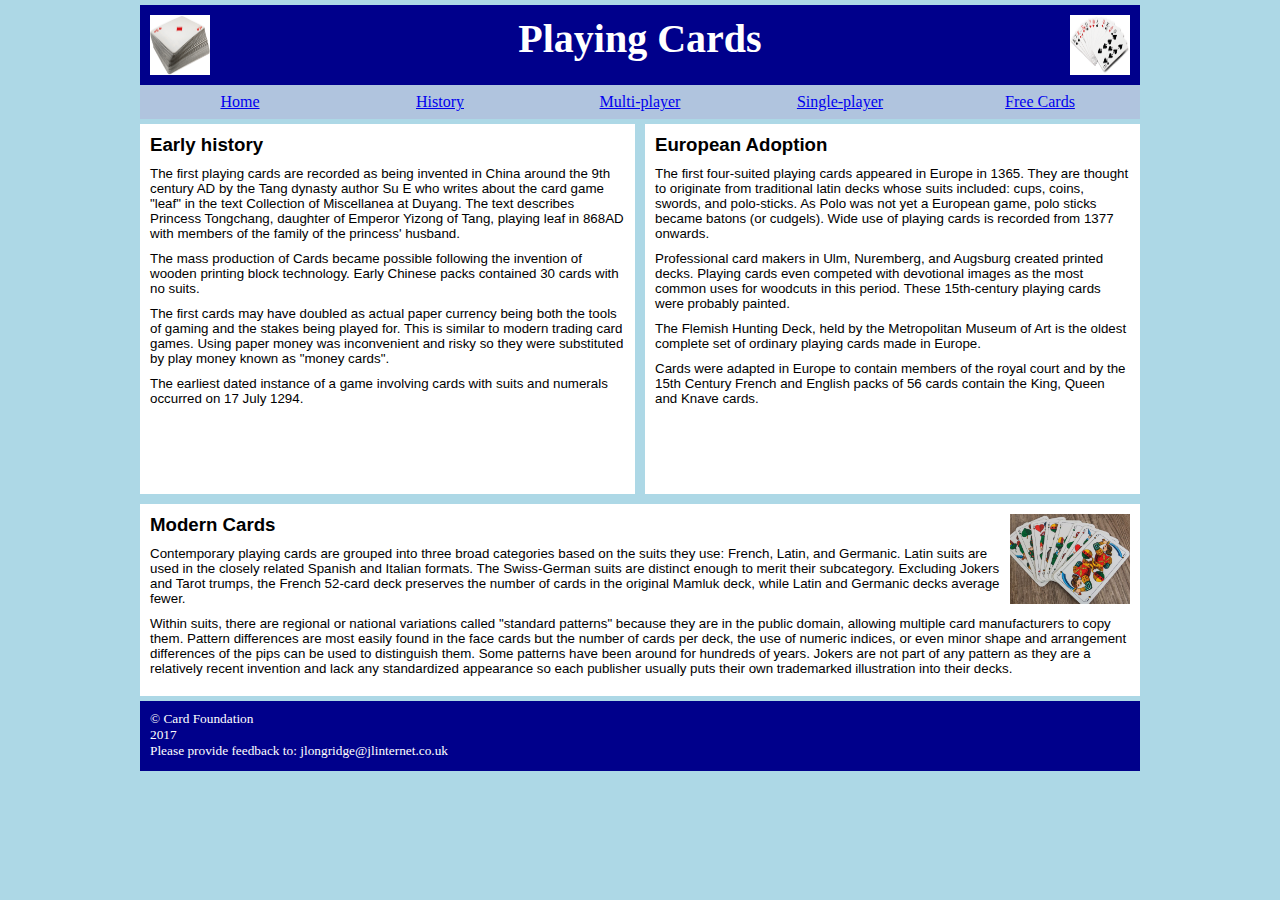
<file: HTML/history.html>
<!DOCTYPE html>
<html>

<head>
<title>History</title>
<link rel="stylesheet" type="text/css" href="../CSS/styles.css">
</head>

<body>

<!-- Page Header -->
<header>
<img class="imageBannerLeft" src="../images/bannerCardsLeft.png">
<img class="imageBannerRight" src="../images/bannerCardsRight.png">
<h1>Playing Cards</h1>

</header>

<!-- Navigation Bar -->
<nav>
<ul>
<li><a href="home.html">Home</a></li>
<li><a href="history.html">History</a></li>
<li><a href="multi.html">Multi-player</a></li>
<li><a href="single.html">Single-player</a></li>
<li><a href="register.html">Free Cards</a></li>
</ul>
</nav>

<!-- The main content of the page -->
<main>
<section class ="earlyhistory">
<h2>Early history</h2>
<p>The first playing cards are recorded as being invented in China around the 9th century AD by the Tang dynasty author Su E who writes about the card game "leaf" in the text Collection of Miscellanea at Duyang.  The text describes Princess Tongchang, daughter of Emperor Yizong of Tang, playing leaf in 868AD with members of the family of the princess' husband.</p>
<p>The mass production of Cards became possible following the invention of wooden printing block technology.  Early Chinese packs contained 30 cards with no suits.</p>
<p>The first cards may have doubled as actual paper currency being both the tools of gaming and the stakes being played for.  This is similar to modern trading card games. Using paper money was inconvenient and risky so they were substituted by play money known as "money cards".</p>
<p>The earliest dated instance of a game involving cards with suits and numerals occurred on 17 July 1294.</p>
</section>

<section class= "europeadoption">
<h2>European Adoption</h2>
<p>The first four-suited playing cards appeared in Europe in 1365.  They are thought to originate from traditional latin decks whose suits included: cups, coins, swords, and polo-sticks.  As Polo was not yet a European game, polo sticks became batons (or cudgels).  Wide use of playing cards is recorded from 1377 onwards.</p>
<p>Professional card makers in Ulm, Nuremberg, and Augsburg created printed decks. Playing cards even competed with devotional images as the most common uses for woodcuts in this period. These 15th-century playing cards were probably painted.</p>
<p>The Flemish Hunting Deck, held by the Metropolitan Museum of Art is the oldest complete set of ordinary playing cards made in Europe.</p>
<p>Cards were adapted in Europe to contain members of the royal court and by the 15th Century French and English packs of 56 cards contain the King, Queen and Knave cards.</p>
</section>

<section class = "moderncards">
<img class="imageCardsRight" src="../images/germanPlayingCards.jpg">
<h2>Modern Cards</h2>
<p>Contemporary playing cards are grouped into three broad categories based on the suits they use: French, Latin, and Germanic. Latin suits are used in the closely related Spanish and Italian formats. The Swiss-German suits are distinct enough to merit their subcategory. Excluding Jokers and Tarot trumps, the French 52-card deck preserves the number of cards in the original Mamluk deck, while Latin and Germanic decks average fewer.</p>
<p>Within suits, there are regional or national variations called "standard patterns" because they are in the public domain, allowing multiple card manufacturers to copy them. Pattern differences are most easily found in the face cards but the number of cards per deck, the use of numeric indices, or even minor shape and arrangement differences of the pips can be used to distinguish them. Some patterns have been around for hundreds of years. Jokers are not part of any pattern as they are a relatively recent invention and lack any standardized appearance so each publisher usually puts their own trademarked illustration into their decks. </p>
</section>



</main>

<!-- Page Footer -->
<footer>
<p> &copy; Card Foundation <br> 2017 <br> Please provide feedback to: jlongridge@jlinternet.co.uk </p>
</footer>

</body>
</html>
</file>
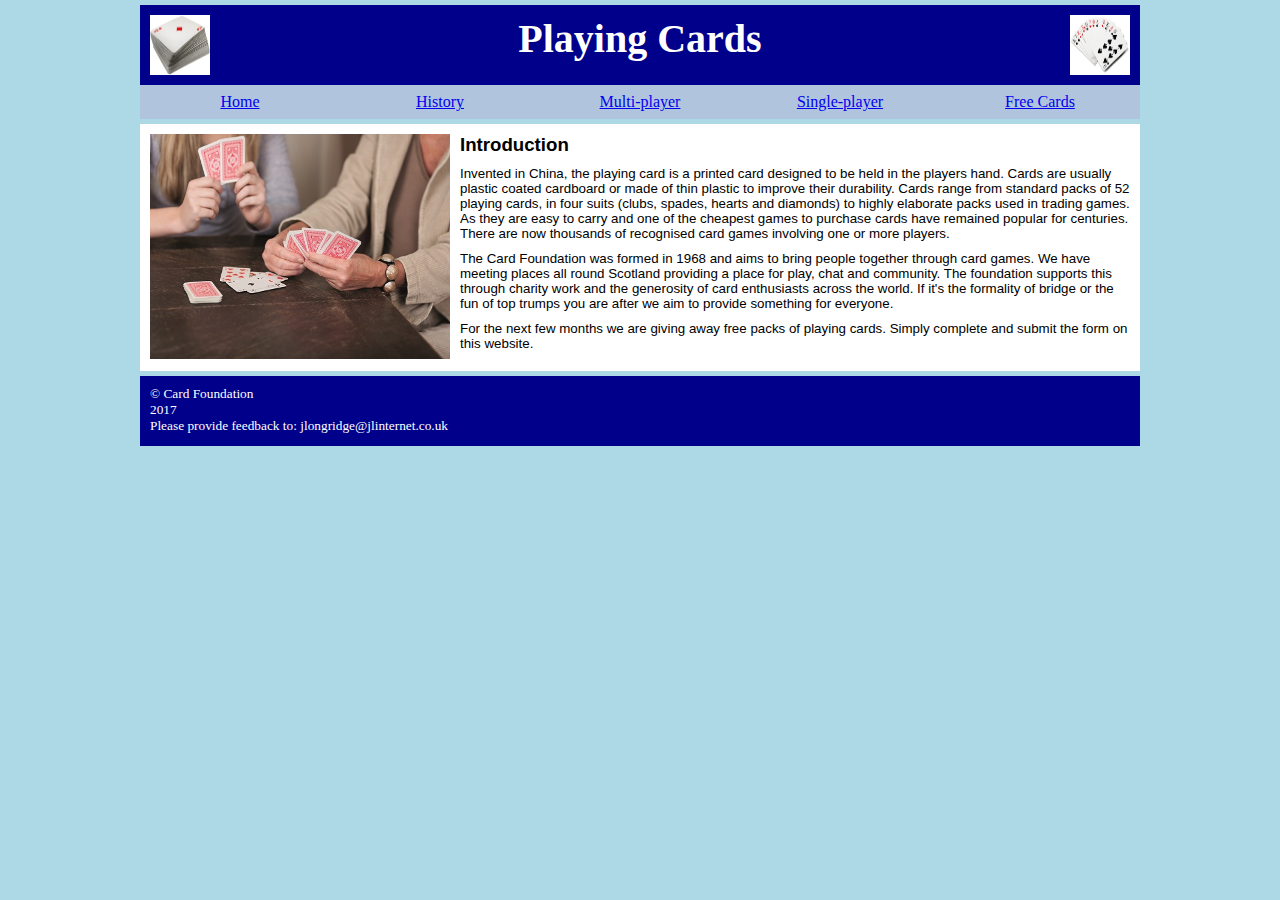
<file: HTML/home.html>
<!DOCTYPE html>
<html>

<head>
<title>Home Page</title>
<link rel="stylesheet" type="text/css" href="../CSS/styles.css">
</head>

<body>

<!-- Page Header -->
<header>
<img class="imageBannerLeft" src="../images/bannerCardsLeft.png">
<img class="imageBannerRight" src="../images/bannerCardsRight.png">
<h1>Playing Cards</h1>

</header>

<!-- Navigation Bar -->
<nav>
<ul>
<li><a href="home.html">Home</a></li>
<li><a href="history.html">History</a></li>
<li><a href="multi.html">Multi-player</a></li>
<li><a href="single.html">Single-player</a></li>
<li><a href="register.html">Free Cards</a></li>
</ul>
</nav>

<!-- The main content of the page -->
<main>

<section>
<img class="imageLargeLeft" src="../images/femaleCardPlayers.jpg">
<h2>Introduction</h2>
<p>
Invented in China, the playing card is a printed card designed to be held in the players hand.  Cards are usually plastic coated cardboard or made of thin plastic to improve their durability.  Cards range from standard packs of 52 playing cards, in four suits (clubs, spades, hearts and diamonds) to highly elaborate packs used in trading games.  As they are easy to carry and one of the cheapest games to purchase cards have remained popular for centuries.  There are now thousands of recognised card games involving one or more players.
</p>
<p>
The Card Foundation was formed in 1968 and aims to bring people together through card games.  We have meeting places all round Scotland providing a place for play, chat and community.  The foundation supports this through charity work and the generosity of card enthusiasts across the world.  If it's the formality of bridge or the fun of top trumps you are after we aim to provide something for everyone.
</p>
<p>
For the next few months we are giving away free packs of playing cards.  Simply complete and submit the form on this website.
</p>
</section>

</main>

<!-- Page Footer -->
<footer>
<p> &copy; Card Foundation <br> 2017 <br> Please provide feedback to: jlongridge@jlinternet.co.uk </p>
</footer>

</body>
</html>
</file>
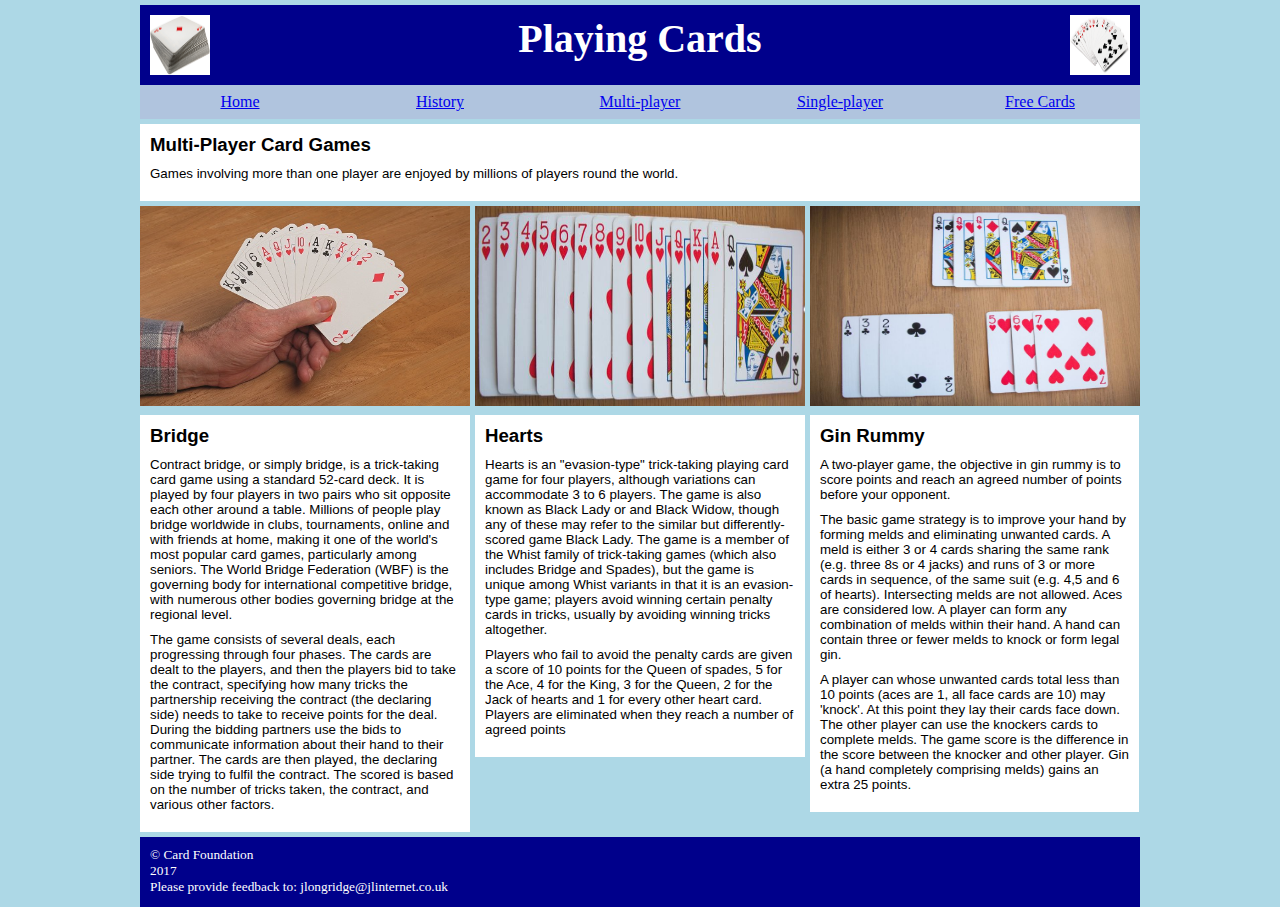
<file: HTML/multi.html>
<!DOCTYPE html>
<html>

<head>
<title>Multi-Player</title>
<link rel="stylesheet" type="text/css" href="../CSS/styles.css">
</head>

<body>

<!-- Page Header -->
<header>
<img class="imageBannerLeft" src="../images/bannerCardsLeft.png">
<img class="imageBannerRight" src="../images/bannerCardsRight.png">
<h1>Playing Cards</h1>

</header>

<!-- Navigation Bar -->
<nav>
<ul>
<li><a href="home.html">Home</a></li>
<li><a href="history.html">History</a></li>
<li><a href="multi.html">Multi-player</a></li>
<li><a href="single.html">Single-player</a></li>
<li><a href="register.html">Free Cards</a></li>
</ul>
</nav>

<!-- The main content of the page -->
<main>
<section>
<h2>Multi-Player Card Games</h2>
<p>Games involving more than one player are enjoyed by millions of players round the world.</p>
</section>

<div class="firstTwoColumns">
<img class="multiPhotos" src="../images/bridge.JPG">
<section>
<h2>Bridge</h2>
<p>Contract bridge, or simply bridge, is a trick-taking card game using a standard 52-card deck. It is played by four players in two pairs who sit opposite each other around a table. Millions of people play bridge worldwide in clubs, tournaments, online and with friends at home, making it one of the world's most popular card games, particularly among seniors. The World Bridge Federation (WBF) is the governing body for international competitive bridge, with numerous other bodies governing bridge at the regional level.</p>
<p>The game consists of several deals, each progressing through four phases. The cards are dealt to the players, and then the players bid to take the contract, specifying how many tricks the partnership receiving the contract (the declaring side) needs to take to receive points for the deal. During the bidding partners use the bids to communicate information about their hand to their partner. The cards are then played, the declaring side trying to fulfil the contract. The scored is based on the number of tricks taken, the contract, and various other factors. </p>
</section>
</div>

<div class="firstTwoColumns">
<img class="multiPhotos" src="../images/hearts.jpg">
<section class="fourGameSections">

<h2>Hearts </h2>
<p>Hearts is an "evasion-type" trick-taking playing card game for four players, although variations can accommodate 3 to 6 players. The game is also known as Black Lady or and Black Widow, though any of these may refer to the similar but differently-scored game Black Lady. The game is a member of the Whist family of trick-taking games (which also includes Bridge and Spades), but the game is unique among Whist variants in that it is an evasion-type game; players avoid winning certain penalty cards in tricks, usually by avoiding winning tricks altogether.</p>
<p>Players who fail to avoid the penalty cards are given a score of 10 points for the Queen of spades, 5 for the Ace, 4 for the King, 3 for the Queen, 2 for the Jack of hearts and 1 for every other heart card.  Players are eliminated when they reach a number of agreed points</p>
</section>
</div>

<div class="thirdColumn">
<img class="multiPhotos" src="../images/ginRummy.jpg">
<section class="fourGameSections">

<h2>Gin Rummy</h2>
<p>A two-player game, the objective in gin rummy is to score points and reach an agreed number of points before your opponent.</p>
<p>The basic game strategy is to improve your hand by forming melds and eliminating unwanted cards. A meld is either 3 or 4 cards sharing the same rank (e.g. three 8s or 4 jacks) and runs of 3 or more cards in sequence, of the same suit (e.g. 4,5 and 6 of hearts).  Intersecting melds are not allowed. Aces are considered low. A player can form any combination of melds within their hand. A hand can contain three or fewer melds to knock or form legal gin.</p>
<p>A player can whose unwanted cards total less than 10 points (aces are 1, all face cards are 10) may 'knock'.  At this point they lay their cards face down.  The other player can use the knockers cards to complete melds.  The game score is the difference in the score between the knocker and other player.  Gin (a hand completely comprising melds) gains an extra 25 points.</p>
</section>
</div>



</main>

<!-- Page Footer -->
<footer>
<p> &copy; Card Foundation <br> 2017 <br> Please provide feedback to: jlongridge@jlinternet.co.uk </p>
</footer>

</body>
</html>
</file>
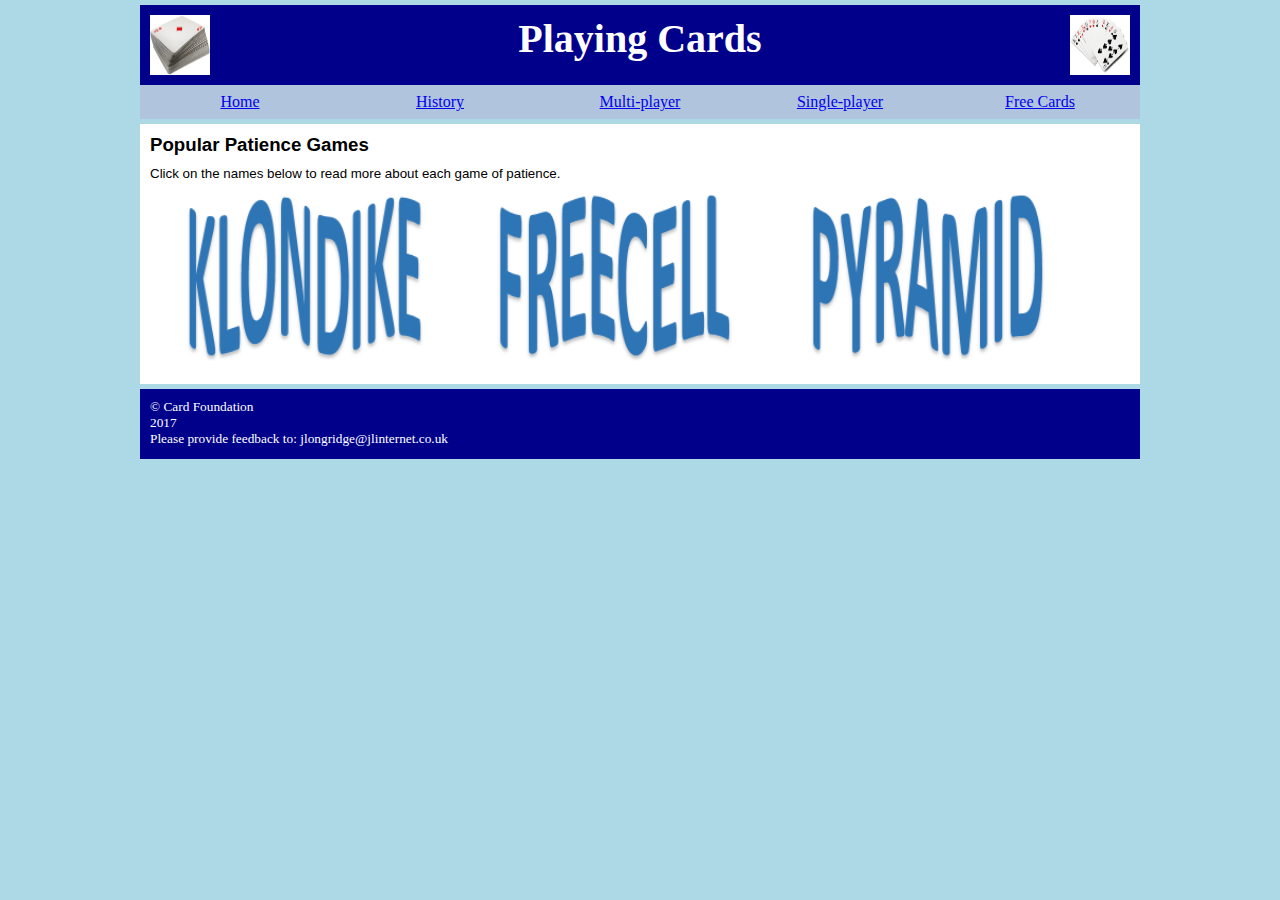
<file: HTML/patience.html>
<!DOCTYPE html>
<html>

<head>
<title>Patience</title>
<link rel="stylesheet" type="text/css" href="../CSS/styles.css">
<script>
  function displayKlondike(){
document.getElementById("Klondike").style.display="block";
document.getElementById("Freecell").style.display="none";
document.getElementById("Pyramid").style.display="none";
}

function displayFreecell(){
document.getElementById("Klondike").style.display="none";
document.getElementById("Freecell").style.display="block";
document.getElementById("Pyramid").style.display="none";
}

function displayPyramid(){
document.getElementById("Klondike").style.display="none";
document.getElementById("Freecell").style.display="none";
document.getElementById("Pyramid").style.display="block";

 }

 function hidedescriptions(){
   document.getElementById("Klondike").style.display="none";
document.getElementById("Freecell").style.display="none";
document.getElementById("Pyramid").style.display="none";
 }

</script>
</head>

<body onload = "hidedescriptions()">

<!-- Page Header -->
<header>
<img class="imageBannerLeft" src="../images/bannerCardsLeft.png">
<img class="imageBannerRight" src="../images/bannerCardsRight.png">
<h1>Playing Cards</h1>

</header>

<!-- Navigation Bar -->
<nav>
<ul>
<li><a href="home.html">Home</a></li>
<li><a href="history.html">History</a></li>
<li><a href="multi.html">Multi-player</a></li>
<li><a href="single.html">Single-player</a></li>
<li><a href="register.html">Free Cards</a></li>
</ul>
</nav>

<!-- The main content of the page -->
<main>
<section>
<h2>Popular Patience Games</h2>
<p>Click on the names below to read more about each game of patience.</p>
<p>
<img class="patienceButtons" src="../images/klondikeButton.png" onclick ="displayKlondike()">
<img class="patienceButtons" src="../images/freecellButton.png" onclick ="displayFreecell()">
<img class="patienceButtons" src="../images/pyramidButton.png" onclick ="displayPyramid()">
</p>
</section>

<section id = "Klondike">
<img class="patiencePhotos" src="../images/klondikePhoto.jpeg">
<h2>Klondike</h2>
<p>Klondike is the best known of the patience games.  It was invented in the late 19th century and was named after the place Klondike, the gold rush area in Canada. Some think it may have been invented by the gold prospectors of the time. </p>
<p>Klondike is played by laying 7 piles of cards face down with each pile having one more card than the pile to its left.  The top card of each pile is turned face up.  The remaining cards are placed face down in a separate playing pile.</p>
<p>The player must build new 4 piles (one for each suit) starting with the ace, then 2, then 3 and so on.  The piles are created as the next cards required to build each pile are discovered.</p>
</section>

<section id = "Freecell">
<img class="patiencePhotos" src="../images/freecellPhoto.jpeg">
<h2>Freecell</h2>
<p>FreeCell is played using the standard 52-card deck. Compared to most patience games it is very easy to complete the game. All cards are dealt face-up at the beginning of the game.</p>
<p>FreeCell has been included as part of Windows since 1995 making it very popular.  Many other platforms have attempted to replicate the MicroSoft version as players don't tend to like variations from that version.</p>
<p>The game begins with four open cells and four foundations.  A standard 52 card deck of cards is used.</p>
<p>Cards are dealt face-up into eight columns positioned so that every card can be seen.  Four columns have seven cards and four have six cards.</p>
<p>The top card of any colum can be covered with a card one lower in value and the opposite colour. Foundations are built up by suit.</p>
<p>The four cells can be used to temporarly store cards while moving other cards around.</p>
<p>The game is complete when all four foundation piles are complete from Ace to King in their correct suits. </p>
</section>


<section id = "Pyramid">
<img class="patiencePhotos" src="../images/pyramidPhoto.jpeg">
<h2>Pyramid</h2>
<p>The object is to remove all the cards from the pyramid to the foundation. </p>
<p>The game begins by laying out a pyramid of cards.  One card at the top covered by two cards on the next row down, covered by three cards on the next row and so on up to the last row of seven cards (28 cards in total).  The remaining cards are placed face down in a pile.</p>

<p>When using a a standard deck, Kings score 13, Queens 12 and Jacks 11.</p>

<p>Play begins by turning over the top card in the face down pile.  Players try to match pairs of cards to a score of 13 (or the King, which itself is worth 13).  When a pair is identified the cards are removed from the game.  If no pair is possible the turned card is placed face up in a discarded cards pile next to the face down pile. A pair may be made from any visible card in the pyramid, the turned card or the last discarded card.</p>

<p>When the pile is complete the discarded cards are turned over and becomes the new pile.</p>

<p>The game is scored by counting the number of cards left in the pyramid at the end of the game. A perfect score is 0 as the whole pyramid has been removed.</p>
</section>



</main>

<!-- Page Footer -->
<footer>
<p> &copy; Card Foundation <br> 2017 <br> Please provide feedback to: jlongridge@jlinternet.co.uk </p>
</footer>

</body>
</html>
</file>
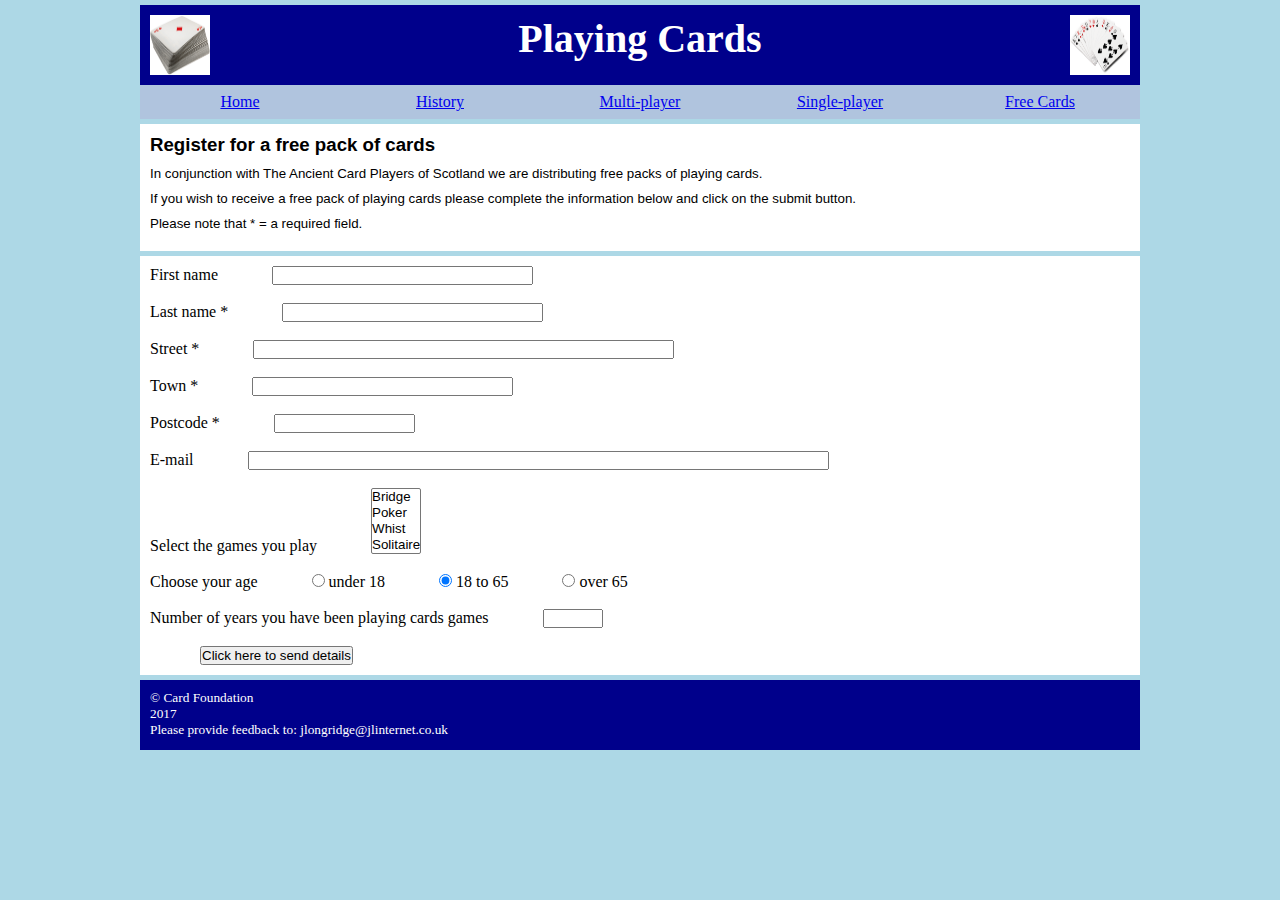
<file: HTML/register.html>
<!DOCTYPE html>
<html>

<head>
<title>Register</title>
<link rel="stylesheet" type="text/css" href="../CSS/styles.css">
</head>

<body>

<!-- Page Header -->
<header>
<img class="imageBannerLeft" src="../images/bannerCardsLeft.png">
<img class="imageBannerRight" src="../images/bannerCardsRight.png">
<h1>Playing Cards</h1>

</header>

<!-- Navigation Bar -->
<nav>
<ul>
<li><a href="home.html">Home</a></li>
<li><a href="history.html">History</a></li>
<li><a href="multi.html">Multi-player</a></li>
<li><a href="single.html">Single-player</a></li>
<li><a href="register.html">Free Cards</a></li>
</ul>
</nav>

<!-- The main content of the page -->
<main>
<section>
<h2>Register for a free pack of cards</h2>
<p>In conjunction with The Ancient Card Players of Scotland we are distributing free packs of playing cards.</p>
<p>If you wish to receive a free pack of playing cards please complete the information below and click on the submit button.</p>
<p>Please note that * = a required field.</p>
</section>

<section>
<form action="">
  First name
  <input type="text" name="firstname" size="30" maxlength="15">
  <br><br>
  Last name *
  <input type="text" name="lastname" size="30" maxlength="15" required>
  <br><br>
  Street *
  <input type="text" name="street" size="50" maxlength="50" required>
  <br><br>
  Town *
  <input type="text" name="town" size="30" maxlength="20" required>
  <br><br>
  Postcode *
  <input type="text" name="postcode" size="15" maxlength="10" required>
  <br><br>
  E-mail
  <input type="text" name="email" size="70" maxlength="70">
  <br><br>
  Select the games you play
  <select name="cardGame" multiple>
    <option value="red">Bridge</option>
    <option value="blue">Poker</option>
    <option value="green">Whist</option>
    <option value="yellow">Solitaire</option>
  </select>
  <br><br>
  Choose your age
  <input type="radio" name="age" value="under 18" > under 18
  <input type="radio" name="age" value="18 to 65" checked> 18 to 65
  <input type="radio" name="age" value="over 65"> over 65
  <br><br>
  Number of years you have been playing cards games
  <input type="number" name="years" min="0" max="100">
  <br><br>
  <input type="submit" onclick="alert('Form Entered')" value="Click here to send details">
</form> 
</section>
</main>

<!-- Page Footer -->
<footer>
<p> &copy; Card Foundation <br> 2017 <br> Please provide feedback to: jlongridge@jlinternet.co.uk </p>
</footer>

</body>
</html>
</file>
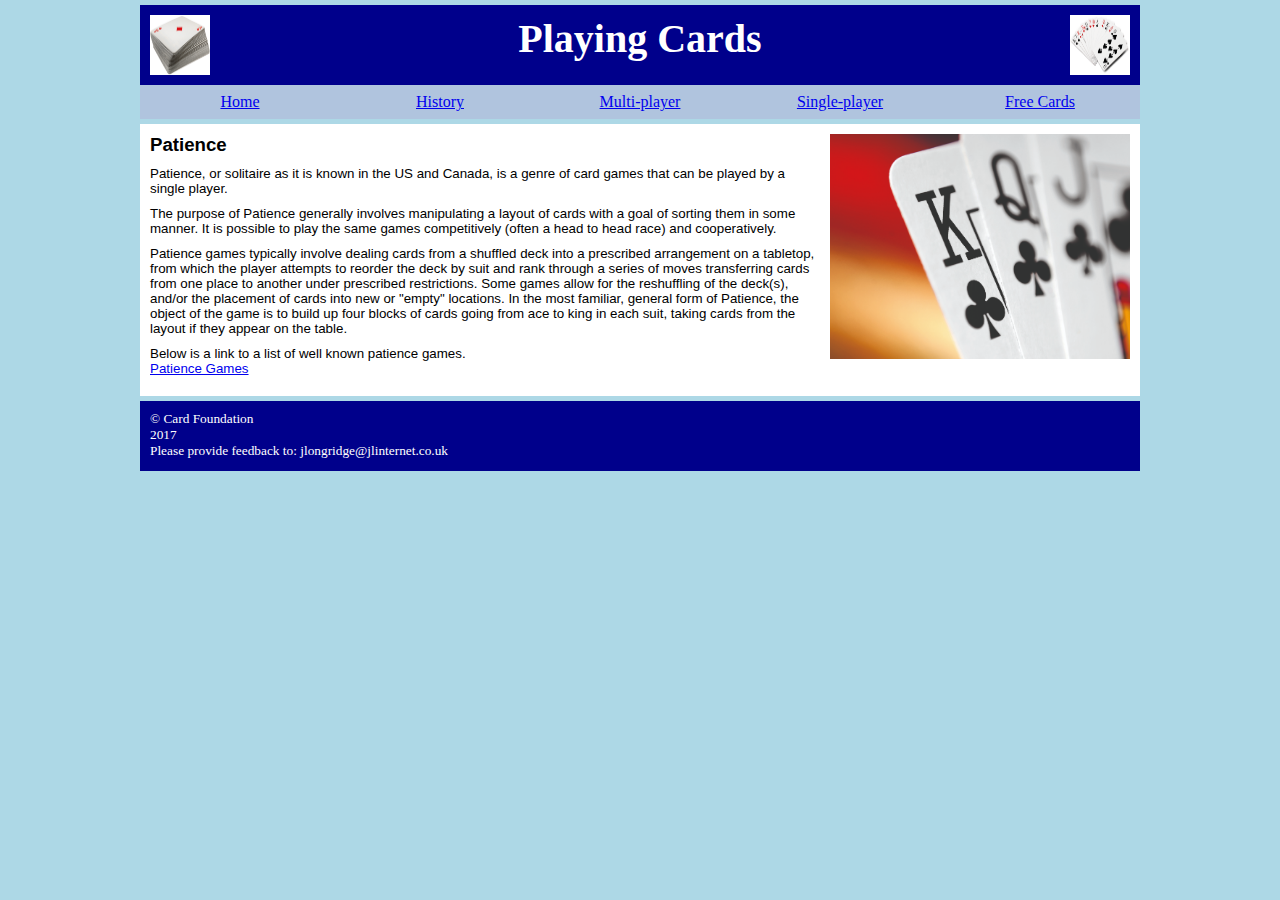
<file: HTML/single.html>
<!DOCTYPE html>
<html>

<head>
<title>Single Player</title>
<link rel="stylesheet" type="text/css" href="../CSS/styles.css">
</head>

<body>

<!-- Page Header -->
<header>
<img class="imageBannerLeft" src="../images/bannerCardsLeft.png">
<img class="imageBannerRight" src="../images/bannerCardsRight.png">
<h1>Playing Cards</h1>

</header>

<!-- Navigation Bar -->
<nav>
<ul>
<li><a href="home.html">Home</a></li>
<li><a href="history.html">History</a></li>
<li><a href="multi.html">Multi-player</a></li>
<li><a href="single.html">Single-player</a></li>
<li><a href="register.html">Free Cards</a></li>
</ul>
</nav>

<!-- The main content of the page -->
<main>
<section>
<img class="imageLargeRight" src="../images/playingCards.jpg">
<h2>Patience</h2>
<p>Patience, or solitaire as it is known in the US and Canada, is a genre of card games that can be played by a single player.</p>
<p>The purpose of Patience generally involves manipulating a layout of cards with a goal of sorting them in some manner. It is possible to play the same games competitively (often a head to head race) and cooperatively.</p>
<p>Patience games typically involve dealing cards from a shuffled deck into a prescribed arrangement on a tabletop, from which the player attempts to reorder the deck by suit and rank through a series of moves transferring cards from one place to another under prescribed restrictions. Some games allow for the reshuffling of the deck(s), and/or the placement of cards into new or "empty" locations. In the most familiar, general form of Patience, the object of the game is to build up four blocks of cards going from ace to king in each suit, taking cards from the layout if they appear on the table.</p>
<p>Below is a link to a list of well known patience games.<br>
<a href="patience.html">Patience Games</a></p>




</main>

<!-- Page Footer -->
<footer>
<p> &copy; Card Foundation <br> 2017 <br> Please provide feedback to: jlongridge@jlinternet.co.uk </p>
</footer>

</body>
</html>
</file>
<file: CSS/styles.css>
/* The Universal Selector has been used here to cancel the browser default margins and */
/* padding for every page element.  This ensures that only assigned margin and padding values are seen when viewing pages. */
* {margin:0;padding:0}

/* Margins - main page areas */
header, main, footer  {margin-top:5px}
.earlyhistory {margin-right :10px; margin-bottom :10px}

/* Padding */
header, footer, section {padding:10px}

/* Positioning (Float, Display and Clear) */
header, nav, main, footer {display:block;clear:both}
.hidden{display:none}
.earlyhistory {display : inline}
.europeadoption {float : right}
.moderncards {clear : both}
.earlyhistory {float :left}

.imageCardsRight {float : right}

/* Background Colours */
body, div, main {background-color:LightBlue}
nav {background-color:LightSteelBlue}
header, footer {background-color:DarkBlue}
section {background-color:White}

.earlyhistory {width : 475px; height : 350px}
.europeadoption {width : 475px; height : 350px}

/* CSS specific to page areas */

/* Body */
body{margin:auto;width:1000px}



/* Header */
header {height:60px}
h1{font-family:Verdanda;color:White;font-size:30pt;text-align:center;display:block}
.imageBannerRight {width:60px;height:60px;float:right}
.imageBannerLeft {width:60px;height:60px;float:left}



/* Nav */
nav  {margin-top:0px}
nav {height:34px}

nav ul {list-style-type:none}
nav ul li {float:left;width:200px;text-align:center}
nav ul li a {display:block;padding:8px}
nav ul li a:hover {background-color:DarkBlue;color:White}



/* Main */
main {display:block}
main section {margin-bottom:5px}
p ul {margin-top:15px;margin-bottom:15px;font-size:12pt;text-align:left}
h2, p{font-family:Helvetica;color:Black}
h2 {margin-bottom:10px;font-size:14pt;text-align:left}
p{margin-bottom:10px;font-size:10pt;text-align:left}
input, select {margin-left:50px}


/*Home Page*/
.imageLargeLeft {width:300px;height:225px;float:left;margin-right:10px;margin-bottom:10px}

/* History Page  */
.imageCardsRight {width:120px;height:90px}

/* Patience Games Page  */
.imageMediumRight {width:120px;height:90px;float:right;margin-left:10px;margin-bottom:10px}
.patienceButtons {width:250px;height:170px;margin-left:30px;margin-right:30px}
.patiencePhotos {width:180px;height:135px;float:right;margin-left:10px;margin-bottom:20px}

/*Single Page*/
.imageLargeRight {width:300px;height:225px;float:right;margin-left:10px;margin-bottom:10px}

/*Multi Page*/
.multiPhotos {width:330px;height:200px;margin-bottom:5px}
.firstTwoColumns {float:left;width:330px;margin-right:5px}
.thirdColumn {float:left;width:329px}




/* Footer */
footer {height:50px}
footer p {font-family:Verdanda;text-align:left;color:White;font-size:10pt;margin-top:0px}
</file>
